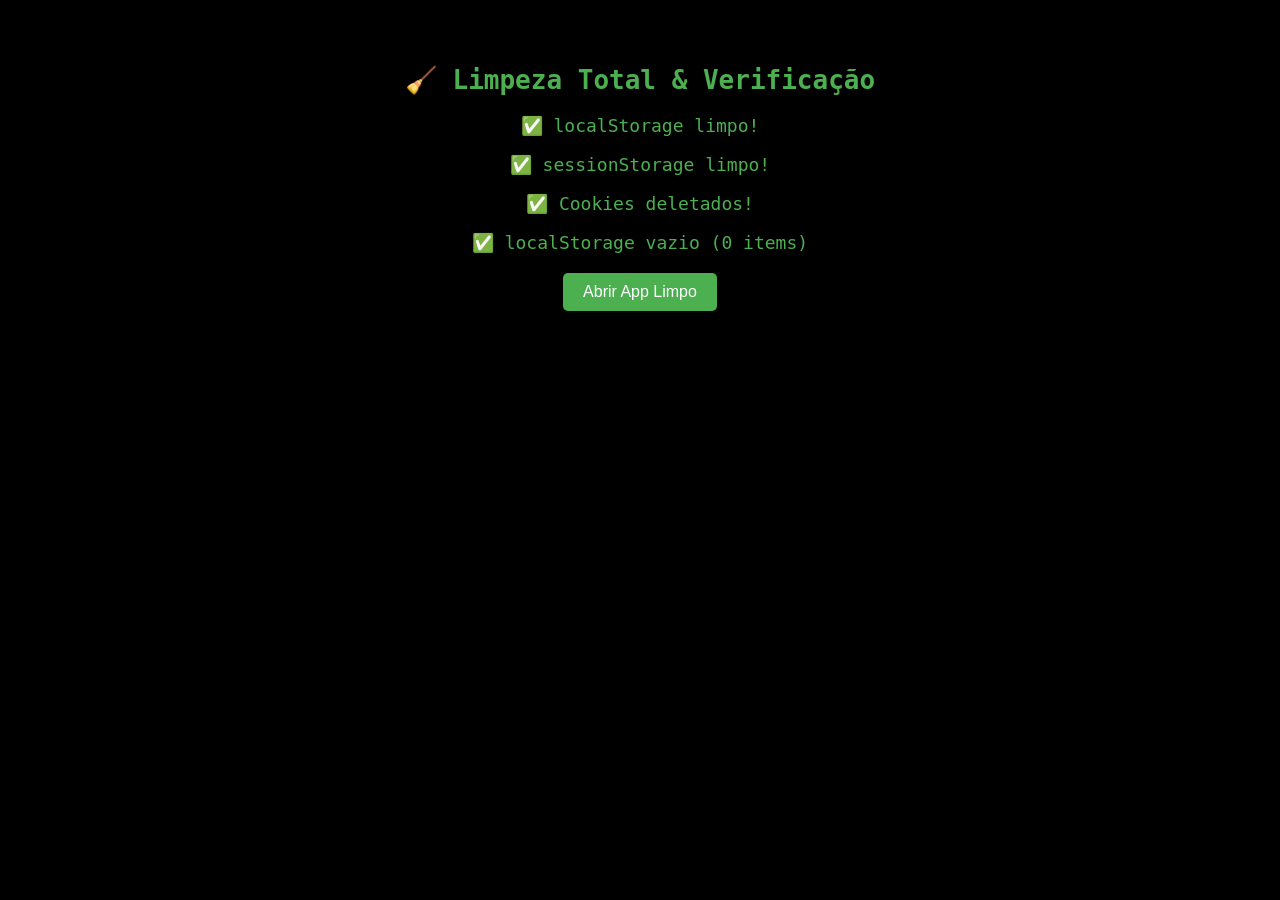
<file: limpar.html>
<!DOCTYPE html>
<html>
<head>
    <title>Limpar Dados & Verificar Status</title>
    <style>
        body {
            background: #000;
            color: #fff;
            font-family: monospace;
            padding: 40px;
            text-align: center;
        }
        h1 { color: #4CAF50; }
        .status { margin: 20px 0; font-size: 18px; }
        .success { color: #4CAF50; }
        .warning { color: #ff9800; }
        button { 
            padding: 10px 20px; 
            background: #4CAF50; 
            color: #fff; 
            border: none; 
            border-radius: 5px; 
            cursor: pointer;
            font-size: 16px;
        }
        button:hover { background: #45a049; }
    </style>
</head>
<body>
    <h1>🧹 Limpeza Total & Verificação</h1>
    
    <div class="status">
        <p id="status1" class="warning">⏳ Limpando localStorage...</p>
        <p id="status2" class="warning">⏳ Limpando sessionStorage...</p>
        <p id="status3" class="warning">⏳ Limpando cookies...</p>
        <p id="status4" class="warning">⏳ Verificando localStorage após limpeza...</p>
    </div>
    
    <button onclick="irParaApp()">Abrir App Limpo</button>
    
    <script>
        // Limpar tudo
        try {
            localStorage.clear();
            document.getElementById('status1').innerHTML = '<span class="success">✅ localStorage limpo!</span>';
        } catch(e) {
            document.getElementById('status1').innerHTML = '<span class="warning">⚠️ Erro ao limpar localStorage</span>';
        }
        
        try {
            sessionStorage.clear();
            document.getElementById('status2').innerHTML = '<span class="success">✅ sessionStorage limpo!</span>';
        } catch(e) {
            document.getElementById('status2').innerHTML = '<span class="warning">⚠️ Erro ao limpar sessionStorage</span>';
        }
        
        try {
            document.cookie.split(";").forEach(function(c) { 
                document.cookie = c.replace(/^ +/, "").replace(/=.*/, "=;expires=" + new Date().toUTCString() + ";path=/"); 
            });
            document.getElementById('status3').innerHTML = '<span class="success">✅ Cookies deletados!</span>';
        } catch(e) {
            document.getElementById('status3').innerHTML = '<span class="warning">⚠️ Erro ao deletar cookies</span>';
        }
        
        // Verificar se limpou mesmo
        setTimeout(() => {
            const remainingItems = localStorage.length;
            if (remainingItems === 0) {
                document.getElementById('status4').innerHTML = '<span class="success">✅ localStorage vazio (0 items)</span>';
            } else {
                document.getElementById('status4').innerHTML = '<span class="warning">⚠️ localStorage ainda tem ' + remainingItems + ' items! Refresque a página e tente novamente.</span>';
            }
        }, 100);
        
        function irParaApp() {
            window.location.href = 'http://127.0.0.1:5500';
        }
    </script>
</body>
</html>
</file>
